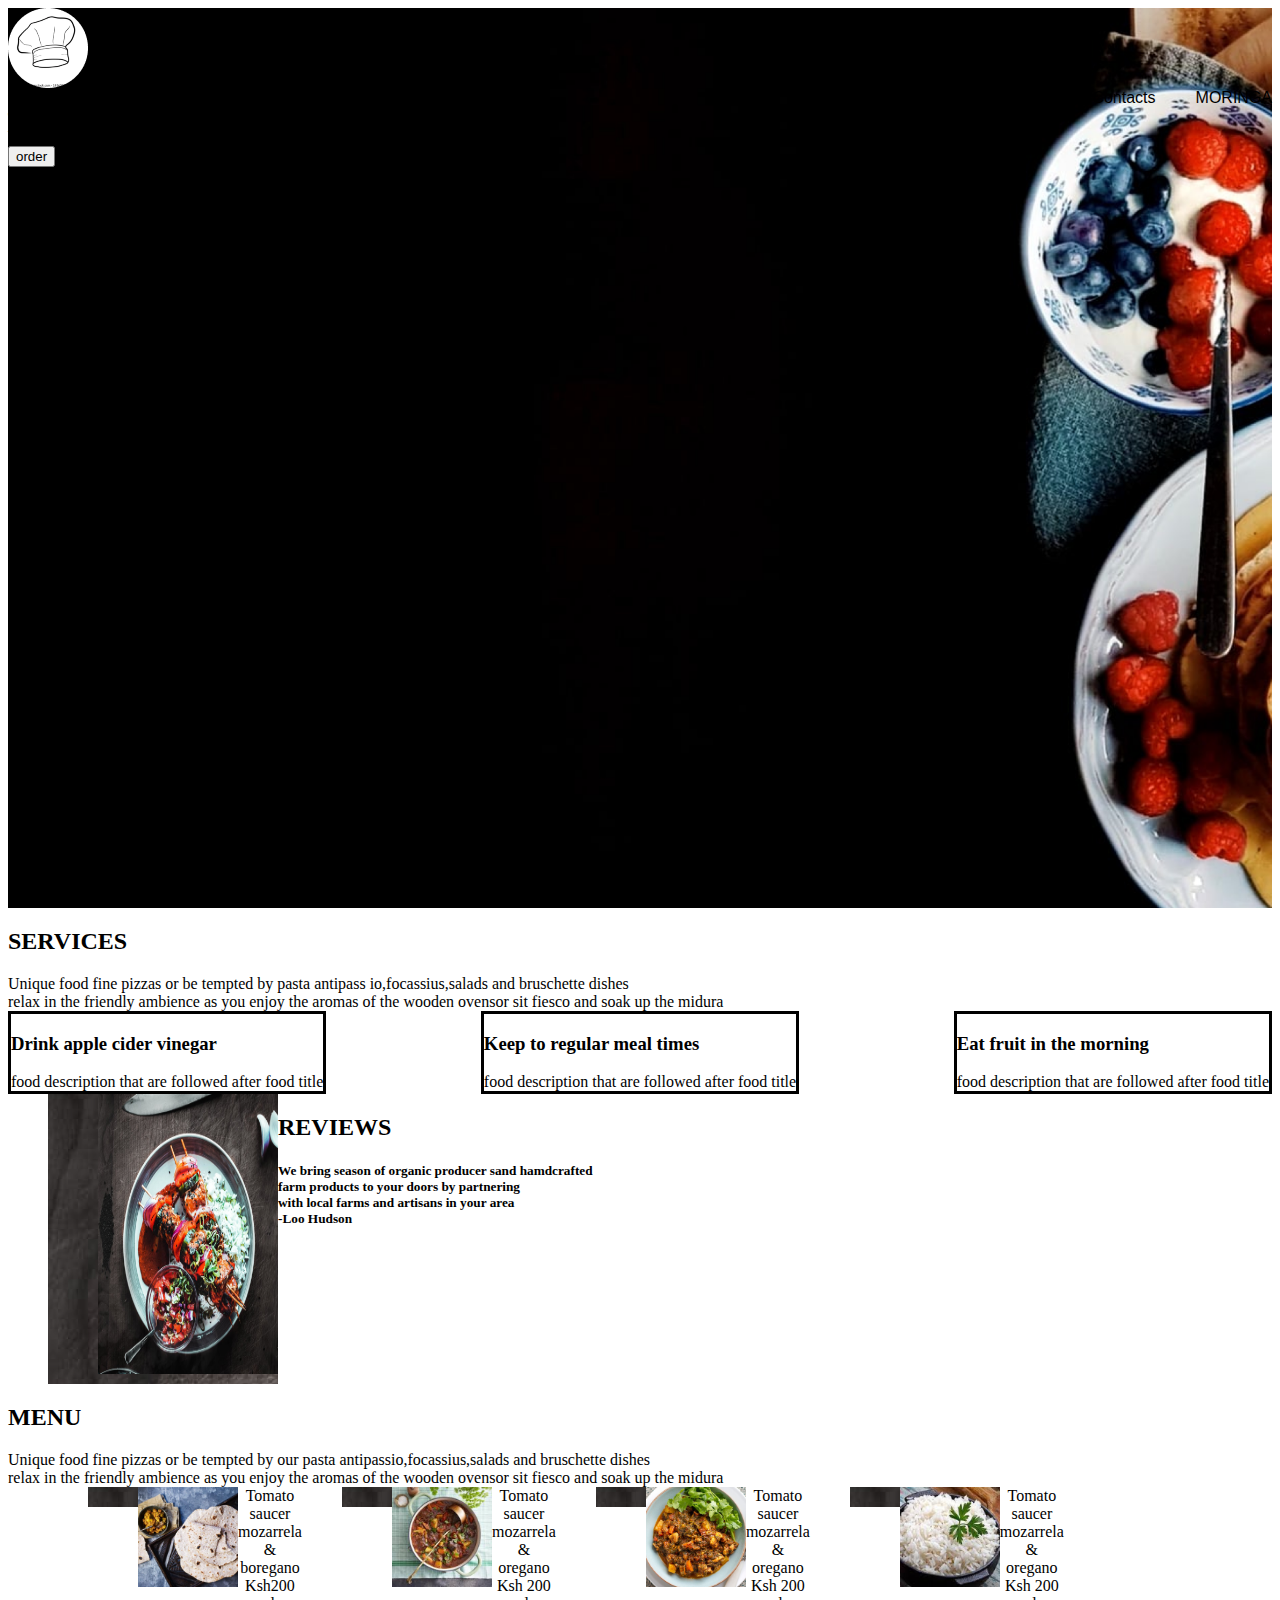
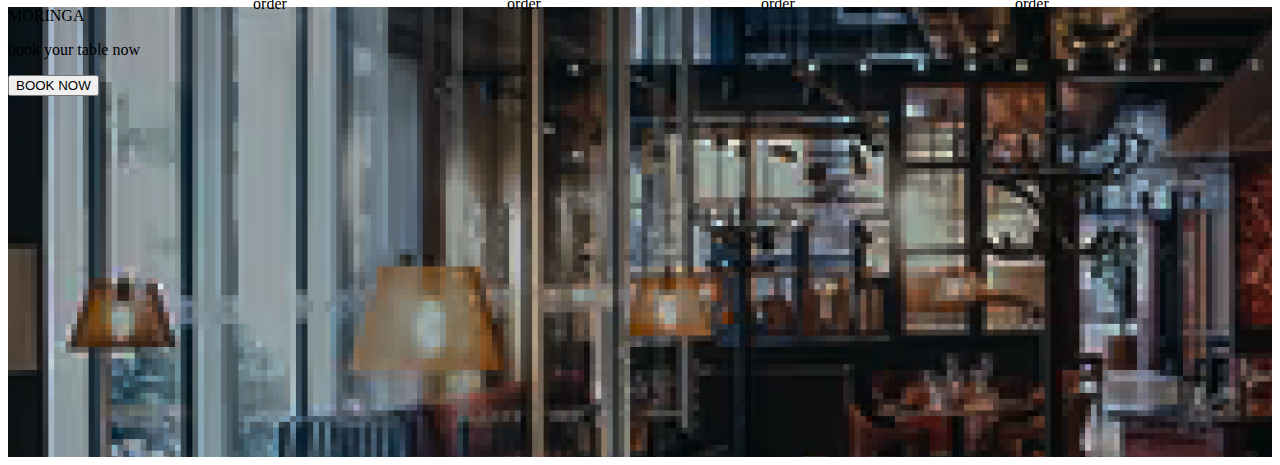
<file: index.html>
<!DOCTYPE html>
<html lang="en">
<head>
    <meta charset="UTF-8">
    <meta http-equiv="X-UA-Compatible" content="IE=edge">
    <meta name="viewport" content="width=device-width, initial-scale=1.0">
    <link rel="stylesheet" href="lettuce.css">
    <title>lettuce eats</title>
</head>
<body>
    <div class="moringa">
        <img src="image3.png">
        <div class="navigation"   >
        
            <a><li>Home</li></a>
            <a><li>About</li></a>
            <a><li>Services</li></a>
            <a><li>Contacts</li></a>
            <a><li>MORINGA </li></a>
                                                                                  
        </div>        
<div class="img">
    <!-- <img src="image2.png"> -->
    Premium And Aunthentic <br> Traditional Food Restaurant 
    <br>WELCOME. <br>
    <button>order</button>
</div>
    </div>
</body>
<h2>SERVICES </h2>
Unique food fine pizzas or be tempted by  pasta antipass
io,focassius,salads and bruschette dishes 
<br> relax in the friendly ambience as you enjoy the aromas of the wooden ovensor sit fiesco and soak up the midura
    <div class="men">
      <div class="mens">
         <h3>Drink apple cider vinegar </h3>
          food description that are followed after food title 
      </div>
      <div class="mens">
        <h3>Keep to regular meal times</h3>
         food description that are followed after food title 
     </div>
     <div class="mens">
        <h3>Eat fruit in the morning</h3>
         food description that are followed after food title 
     </div>

  </div>
  
  <div class="container">
  <div class="reviews">
      <img src="image1.png" style="height: 280px;width: 180px;">
    </div>
      <div>
      <h2>REVIEWS</h2>
      <h5>We bring season of organic producer sand hamdcrafted <br>
    farm products   to your doors  by  partnering 
      <br>
    with local farms and artisans  in your area <br>
                      -Loo Hudson</h5> 
    </div>
  </div>
  <h2> MENU</h2>
  Unique food fine pizzas or be tempted by our pasta antipassio,focassius,salads and bruschette dishes 
<br> relax in the friendly ambience as you enjoy the aromas of the wooden ovensor sit fiesco and soak up the midura
<div class="menu">
    <div class="container">
    <div class="reviews">
        <img src="image4.png" style="height: 100px;width: 100px;">
      </div>
        <div>
            Tomato saucer mozarrela <br>
            & boregano <br>
            Ksh200 <br>
            order
      </div>
    </div>
    <div class="container">
        <div class="reviews">
            <img src="iamge5.png" style="height: 100px;width: 100px;">
          </div>
            <div>
                Tomato saucer mozarrela <br>
                & oregano <br>
                Ksh 200 <br>
                order
          </div>
        </div>
        <div class="container">
            <div class="reviews">
                <img src="image6.png" style="height: 100px;width: 100px;">
              </div>
                <div>
                    Tomato saucer mozarrela <br>
                    & oregano <br>
                    Ksh 200 <br>
                    order
              </div>
            </div>
            <div class="container">
                <div class="reviews">
                    <img src="image7.png" style="height: 100px;width: 100px;">
                  </div>
                    <div>
                        Tomato saucer mozarrela <br>
                        & oregano <br>
                        Ksh 200 <br>
                        order
                  </div>
                </div>
</div>

<div>
  <div class="fine">
     <p>MORINGA</p>
     <P>book your table now</P>
     <button>BOOK NOW</button>
     


  </div>
</div>
 
  




  

 

    
     <!-- <Div>
        <img src="image6.png" >
        Tomato saucer mozarrela <br>
        & oregano <br>
        Ksh 200 <br>
        order
        </div>
    </div>
        <Div>
            <img src="image7.png" >
            Tomato saucer mozarrela <br>
            & oregano <br>
            Ksh 200 <br>
            order
            </div>
            <Div>
                <img src="iamge5.png" >
                Tomato saucer mozarrela <br>
                & oregano <br>
                Ksh 200 <br>
                order
                </div>
 </div> -->
 <!-- <div class="final">
     <img src="image8.png"> <h3>MORINGA</h3>
     <h5>book your table</h5>
     <button>Book now</button>
     <h5>copyright Moringa Restaurant</h5>
    
 </div> -->
                                                                     

</html>
</file>
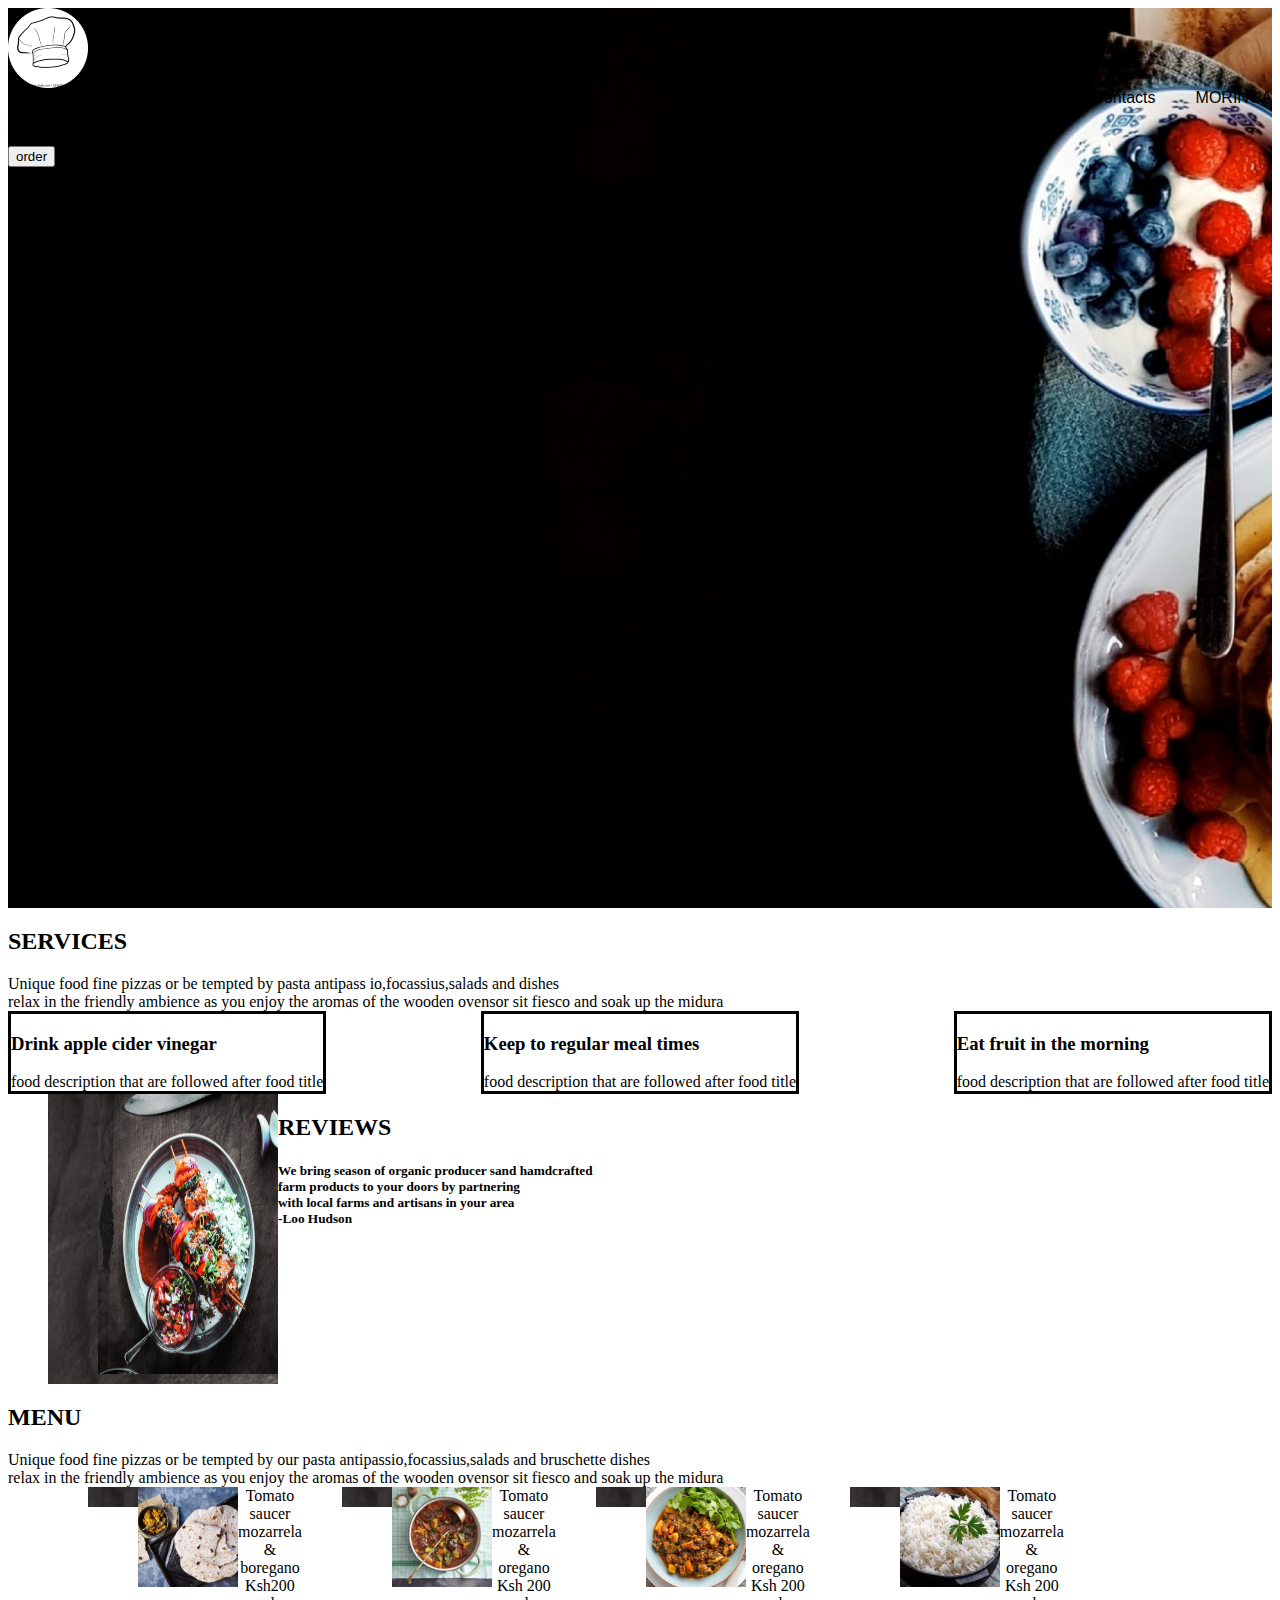
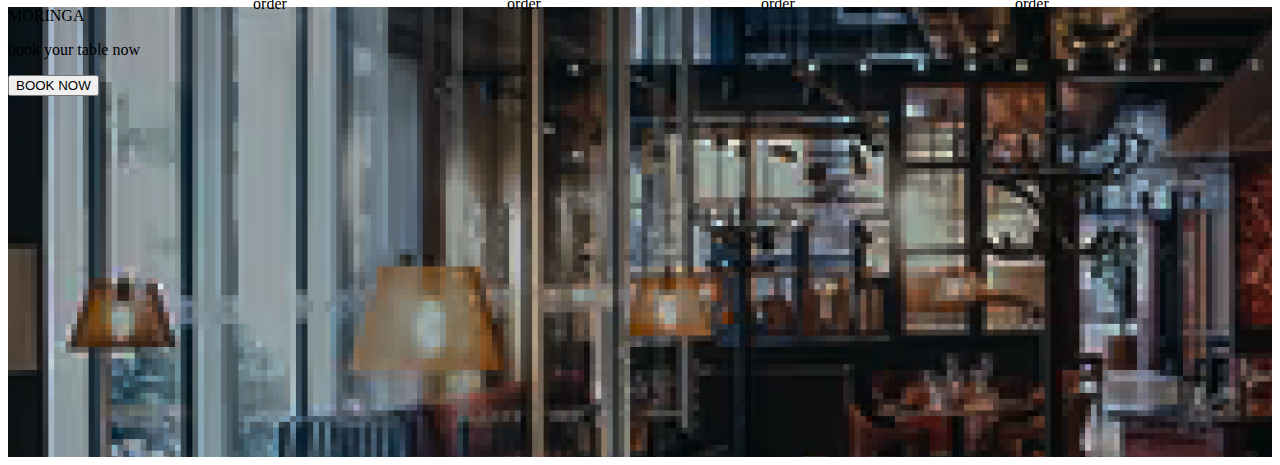
<file: lettuce.html>
<!DOCTYPE html>
<html lang="en">
<head>
    <meta charset="UTF-8">
    <meta http-equiv="X-UA-Compatible" content="IE=edge">
    <meta name="viewport" content="width=device-width, initial-scale=1.0">
    <link rel="stylesheet" href="lettuce.css">
    <title>lettuce eats</title>
</head>
<body>
    <div class="moringa">
        <img src="image3.png">
        <div class="navigation"   >
        
            <a><li>Home</li></a>
            <a><li>About</li></a>
            <a><li>Services</li></a>
            <a><li>Contacts</li></a>
            <a><li>MORINGA </li></a>
                                                                                  
        </div>        
<div class="img">
    <!-- <img src="image2.png"> -->
    Premium And Aunthentic <br> Traditional Food Restaurant 
    <br>WELCOME. <br>
    <button>order</button>
</div>
    </div>
</body>
<h2>SERVICES </h2>
Unique food fine pizzas or be tempted by  pasta antipass
io,focassius,salads and  dishes 
<br> relax in the friendly ambience as you enjoy the aromas of the wooden ovensor sit fiesco and soak up the midura
    <div class="men">
      <div class="mens">
         <h3>Drink apple cider vinegar </h3>
          food description that are followed after food title 
      </div>
      <div class="mens">
        <h3>Keep to regular meal times</h3>
         food description that are followed after food title 
     </div>
     <div class="mens">
        <h3>Eat fruit in the morning</h3>
         food description that are followed after food title 
     </div>

  </div>
  
  <div class="container">
  <div class="reviews">
      <img src="image1.png" style="height: 280px;width: 180px;">
    </div>
      <div>
      <h2>REVIEWS</h2>
      <h5>We bring season of organic producer sand hamdcrafted <br>
    farm products   to your doors  by  partnering 
      <br>
    with local farms and artisans  in your area <br>
                      -Loo Hudson</h5> 
    </div>
  </div>
  <h2> MENU</h2>
  Unique food fine pizzas or be tempted by our pasta antipassio,focassius,salads and bruschette dishes 
<br> relax in the friendly ambience as you enjoy the aromas of the wooden ovensor sit fiesco and soak up the midura
<div class="menu">
    <div class="container">
    <div class="reviews">
        <img src="image4.png" style="height: 100px;width: 100px;">
      </div>
        <div>
            Tomato saucer mozarrela <br>
            & boregano <br>
            Ksh200 <br>
            order
      </div>
    </div>
    <div class="container">
        <div class="reviews">
            <img src="iamge5.png" style="height: 100px;width: 100px;">
          </div>
            <div>
                Tomato saucer mozarrela <br>
                & oregano <br>
                Ksh 200 <br>
                order
          </div>
        </div>
        <div class="container">
            <div class="reviews">
                <img src="image6.png" style="height: 100px;width: 100px;">
              </div>
                <div>
                    Tomato saucer mozarrela <br>
                    & oregano <br>
                    Ksh 200 <br>
                    order
              </div>
            </div>
            <div class="container">
                <div class="reviews">
                    <img src="image7.png" style="height: 100px;width: 100px;">
                  </div>
                    <div>
                        Tomato saucer mozarrela <br>
                        & oregano <br>
                        Ksh 200 <br>
                        order
                  </div>
                </div>
</div>

<div>
  <div class="fine">
     <p>MORINGA</p>
     <P>book your table now</P>
     <button>BOOK NOW</button>
     


  </div>
</div>
 
  




  

 

    
     <!-- <Div>
        <img src="image6.png" >
        Tomato saucer mozarrela <br>
        & oregano <br>
        Ksh 200 <br>
        order
        </div>
    </div>
        <Div>
            <img src="image7.png" >
            Tomato saucer mozarrela <br>
            & oregano <br>
            Ksh 200 <br>
            order
            </div>
            <Div>
                <img src="iamge5.png" >
                Tomato saucer mozarrela <br>
                & oregano <br>
                Ksh 200 <br>
                order
                </div>
 </div> -->
 <!-- <div class="final">
     <img src="image8.png"> <h3>MORINGA</h3>
     <h5>book your table</h5>
     <button>Book now</button>
     <h5>copyright Moringa Restaurant</h5>
    
 </div> -->
                                                                     

</html>
</file>
<file: lettuce.css>
.navigation{
    float: right;
    height: 20%;
    
}
.navigation a{
    height: 100%;
    display: table;
    float: left;
    padding: 0px 20px;
}
.navigation a:last-child{
    padding-right: 0;
}
.navigation a li{
    display: table-cell;
    height: 100%;
    color: black;
    font-family: Arial, Helvetica,sans-serif;
    font-size: 16px;
    vertical-align: middle;
}
.img{
    font-size: medium;
    
}
.menu{
    display: inline-block;
    padding-inline-start: 40px;
    position: relative;
    text-align: center;
    height: 20px; width: 20px;
    background-color: white;
    display: flex;
}
.moringa{
      background-size: cover;
background-image: url(image2.png);
height: 100vh;
}
.me{
    border-image-width: 20%;
    display: flex;
    image-orientation: flip;
    flex-shrink: inherit;
    float: right;
}
.final{
    background-size: cover;
    background-image: url(image8.png);
    height: 170vh;
    
    font-size: 200%;
    font-display: white;

    }
.reviews{
    border-block: 100px;
    background-image: url(image1.png);
    font-size: 40px;
    font-display: flex;
    padding-left: 50px;
}
.container{
    display: flex;
    padding-left: 40px;
}
.menu{
    border: black;
    background-color: white;
    padding-right: 0px,0px,0px,0px
    
}
.meals{
    display: flex;
}
.box{
    display: flex;
    margin-block: 50px;
    border-radius: 50px;
    float: right;
    padding: 30px;
    height: 50px;
    width: 40px;
    padding: 30px;
}
.meals{
    display: flex;
    float: right;
    flex-shrink: inherit;
    padding-left: 140px;
}
.men{
    display: flex;
    justify-content: space-between;
    
}
.mens{
    border-style: solid;

}
.final{
    background: cover;
    background-image: url(image8.png);
    height: 100vh;
}
.fine{
    background-image: url(image8.png);
    margin-top: 100px;
    height: 50vh;

    
}
</file>
